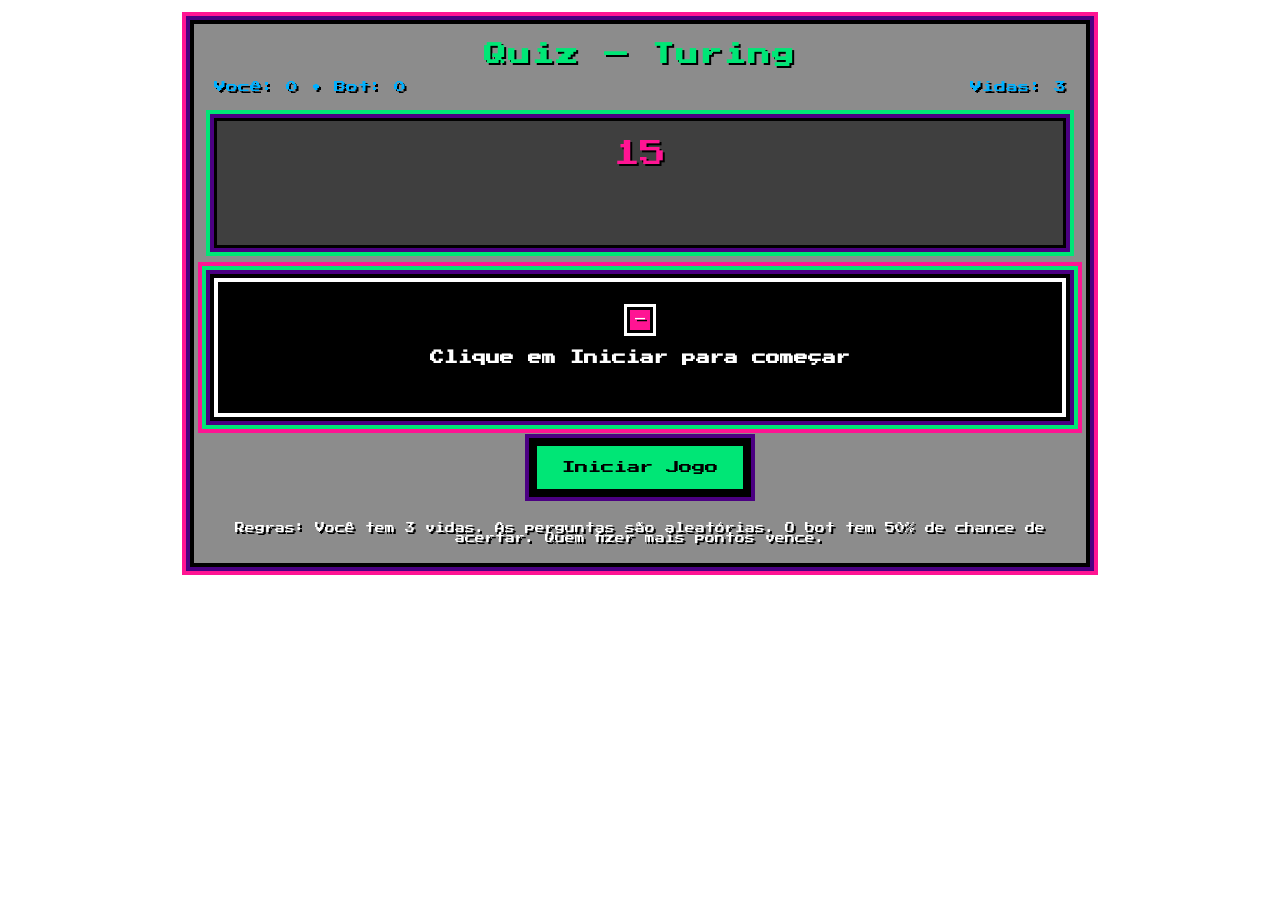
<file: static/index.html>
<!-- static/index.html -->
<!DOCTYPE html>
<html lang="pt-BR">
<head>
  <meta charset="utf-8" />
  <meta name="viewport" content="width=device-width,initial-scale=1" />
  <title>Quiz: Turing</title>
  <link rel="stylesheet" href="/static/style.css">
</head>
<body>
  <main class="container">

    <header>
      <h1>Quiz — Turing</h1>
      <div class="hud">
        <div id="scores">
          Você: <span id="userScore">0</span> •
          Bot: <span id="botScore">0</span>
        </div>
        <div id="lives">
          Vidas: <span id="userLives">3</span>
        </div>
      </div>
    </header>

    <!-- Área principal do jogo -->
    <div class="game-box">
        <div id="timer" class="timer">15</div>

        <div id="question" class="question"></div>

        <!-- Opções exibidas durante a rodada -->
        <div id="options-box" class="options"></div>

        <!-- Feedback do turno do bot -->
        <div id="bot-turn-box" class="bot-turn"></div>
    </div>

    <!-- Cartão e controles -->
    <section id="game-area">

      <div id="card" class="card">
        <div id="difficultyTag" class="difficulty">—</div>
        <h2 id="questionText">Clique em Iniciar para começar</h2>

        <!-- Opções dentro do card -->
        <div id="card-options" class="options"></div>
      </div>

      <div class="controls">
        <button id="startBtn" class="btn">Iniciar Jogo</button>
        <div id="messages" class="messages"></div>
      </div>

    </section>

    <footer>
      <small>
        Regras: Você tem 3 vidas. As perguntas são aleatórias.
        O bot tem 50% de chance de acertar. Quem fizer mais pontos vence.
      </small>
    </footer>

  </main>

  <script src="/static/script.js"></script>
</body>
</html>
</file>
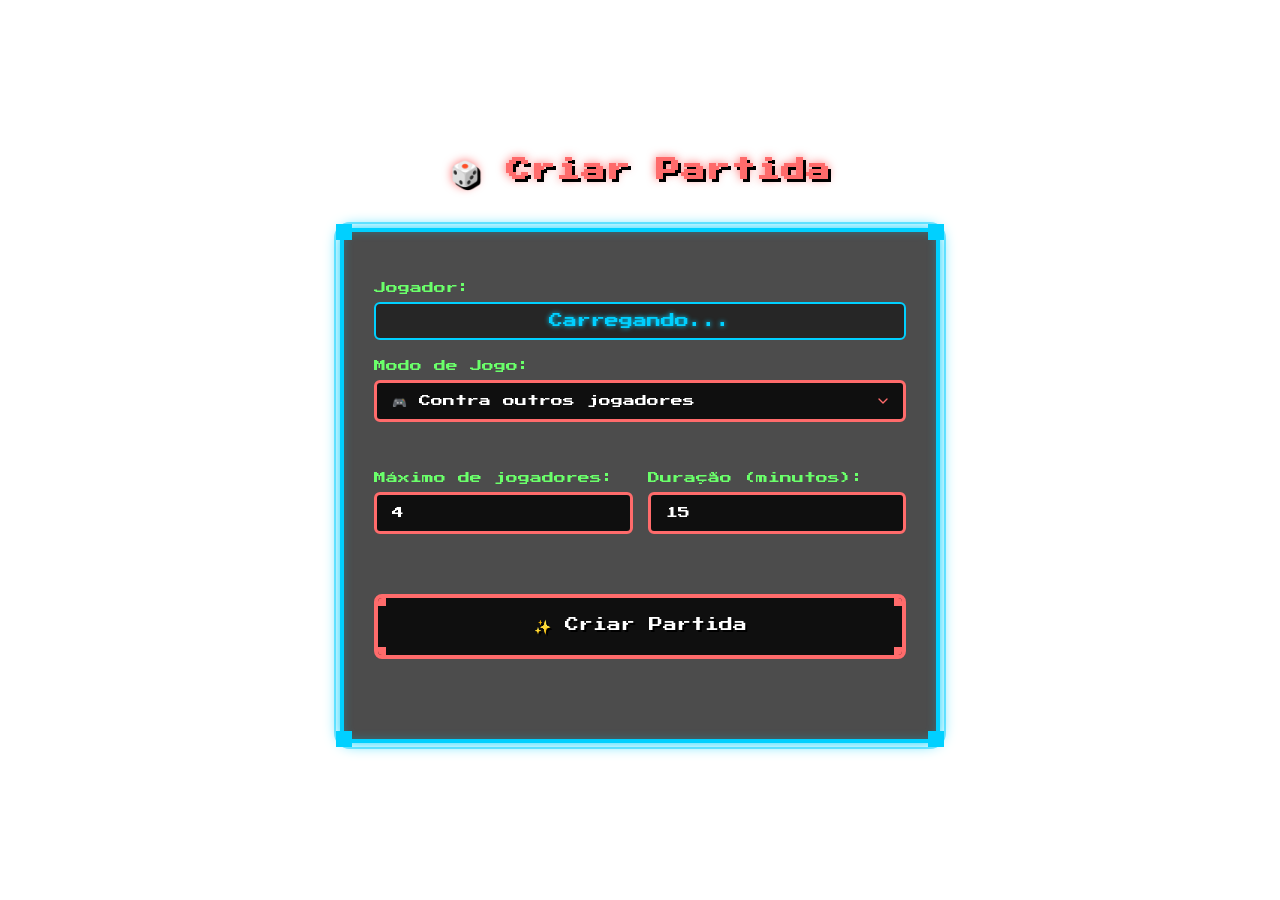
<file: app/templates/CriarPartida.html>
<!DOCTYPE html>
<html lang="pt-BR">
<head>
    <meta charset="UTF-8">
    <title>Criar Partida - Pixel Game</title>
    <link href="https://fonts.googleapis.com/css2?family=Press+Start+2P&display=swap" rel="stylesheet">
    <style>
        /* Estilos base */
        * {
            margin: 0;
            padding: 0;
            box-sizing: border-box;
        }
        
        body {
            font-family: 'Press Start 2P', cursive;
            background: url('https://art.pixilart.com/sr5z7c2b836e50aws3.png') no-repeat center center fixed;
            background-size: cover;
            color: #fff;
            min-height: 100vh;
            image-rendering: pixelated;
            padding: 20px;
            display: flex;
            justify-content: center;
            align-items: center;
        }
        
        .container {
            width: 100%;
            max-width: 600px;
            text-align: center;
        }
        
        /* Título */
        .title {
            color: #ff6b6b;
            font-size: 24px;
            margin-bottom: 40px;
            text-shadow: 3px 3px 0 #000, 0 0 10px #ff6b6b;
            letter-spacing: 1px;
            animation: title-glow 2s infinite alternate;
        }
        
        @keyframes title-glow {
            0% { text-shadow: 3px 3px 0 #000, 0 0 10px #ff6b6b; }
            100% { text-shadow: 3px 3px 0 #000, 0 0 20px #ff6b6b, 0 0 30px #ff6b6b; }
        }
        
        /* Caixa principal */
        .box {
            background: rgba(0, 0, 0, 0.7);
            border: 4px solid #00d0ff;
            border-radius: 12px;
            padding: 30px;
            box-shadow: 0 0 15px #00d0ff, inset 0 0 10px rgba(0, 208, 255, 0.3);
            position: relative;
            animation: box-glow 3s infinite;
        }
        
        @keyframes box-glow {
            0% { box-shadow: 0 0 15px #00d0ff, inset 0 0 10px rgba(0, 208, 255, 0.3); }
            50% { box-shadow: 0 0 25px #00d0ff, 0 0 30px #00d0ff, inset 0 0 10px rgba(0, 208, 255, 0.5); }
            100% { box-shadow: 0 0 15px #00d0ff, inset 0 0 10px rgba(0, 208, 255, 0.3); }
        }
        
        .box::before {
            content: '';
            position: absolute;
            top: -10px;
            left: -10px;
            right: -10px;
            bottom: -10px;
            border: 2px solid #00d0ff;
            border-radius: 16px;
            z-index: -1;
            opacity: 0.5;
        }
        
        /* Labels e controles */
        .label {
            color: #6aff6a;
            font-size: 12px;
            margin: 20px 0 8px 0;
            display: block;
            text-align: left;
        }
        
        .username {
            color: #00d0ff;
            font-size: 14px;
            margin-bottom: 20px;
            padding: 10px;
            background: rgba(0, 0, 0, 0.5);
            border: 2px solid #00d0ff;
            border-radius: 6px;
            text-shadow: 0 0 5px #00d0ff;
        }
        
        .select-pixel, .input-pixel {
            width: 100%;
            padding: 12px 15px;
            font-size: 12px;
            font-family: 'Press Start 2P', cursive;
            border: 3px solid #ff6b6b;
            background: rgba(0, 0, 0, 0.8);
            color: white;
            border-radius: 6px;
            transition: all 0.3s;
            margin-bottom: 10px;
            -webkit-appearance: none;
            -moz-appearance: none;
            appearance: none;
        }
        
        .select-pixel {
            background-image: url("data:image/svg+xml;charset=UTF-8,%3csvg xmlns='http://www.w3.org/2000/svg' viewBox='0 0 24 24' fill='none' stroke='%23ff6b6b' stroke-width='2' stroke-linecap='round' stroke-linejoin='round'%3e%3cpolyline points='6 9 12 15 18 9'%3e%3c/polyline%3e%3c/svg%3e");
            background-repeat: no-repeat;
            background-position: right 12px center;
            background-size: 16px;
            padding-right: 40px;
        }
        
        .input-pixel:focus, .select-pixel:focus {
            outline: none;
            box-shadow: 0 0 10px #ff6b6b;
            border-color: #ff6b6b;
        }
        
        /* Botão */
        .btn-pixel {
            width: 100%;
            padding: 20px;
            margin-top: 30px;
            font-family: 'Press Start 2P', cursive;
            font-size: 14px;
            background: rgba(0, 0, 0, 0.8);
            border: 4px solid #ff6b6b;
            color: white;
            cursor: pointer;
            border-radius: 8px;
            transition: all 0.3s;
            position: relative;
            overflow: hidden;
            text-shadow: 2px 2px 0 #000;
        }
        
        .btn-pixel::before {
            content: '';
            position: absolute;
            top: -10px;
            left: -10px;
            right: -10px;
            bottom: -10px;
            border: 2px solid #ff6b6b;
            border-radius: 12px;
            z-index: -1;
            opacity: 0.5;
        }
        
        .btn-pixel:hover {
            background: rgba(255, 107, 107, 0.2);
            transform: translateY(-5px);
            box-shadow: 0 10px 20px rgba(0, 0, 0, 0.5);
        }
        
        .btn-pixel:active {
            transform: translateY(-2px);
        }
        
        /* Feedback */
        .feedback {
            margin-top: 20px;
            padding: 15px;
            border-radius: 6px;
            font-size: 10px;
            min-height: 20px;
            transition: all 0.3s;
        }
        
        .feedback.success {
            background: rgba(106, 255, 106, 0.2);
            border: 2px solid #6aff6a;
            color: #6aff6a;
            text-shadow: 0 0 5px #6aff6a;
        }
        
        .feedback.error {
            background: rgba(255, 77, 77, 0.2);
            border: 2px solid #ff4d4d;
            color: #ff4d4d;
            text-shadow: 0 0 5px #ff4d4d;
        }
        
        /* Elementos decorativos pixelados */
        .pixel-corner {
            position: absolute;
            width: 16px;
            height: 16px;
            image-rendering: pixelated;
        }
        
        .box .corner-tl {
            top: -8px;
            left: -8px;
            background: #00d0ff;
        }
        
        .box .corner-tr {
            top: -8px;
            right: -8px;
            background: #00d0ff;
        }
        
        .box .corner-bl {
            bottom: -8px;
            left: -8px;
            background: #00d0ff;
        }
        
        .box .corner-br {
            bottom: -8px;
            right: -8px;
            background: #00d0ff;
        }
        
        .btn-pixel .corner-tl {
            top: -8px;
            left: -8px;
            background: #ff6b6b;
        }
        
        .btn-pixel .corner-tr {
            top: -8px;
            right: -8px;
            background: #ff6b6b;
        }
        
        .btn-pixel .corner-bl {
            bottom: -8px;
            left: -8px;
            background: #ff6b6b;
        }
        
        .btn-pixel .corner-br {
            bottom: -8px;
            right: -8px;
            background: #ff6b6b;
        }
        
        /* Grupo de inputs numéricos */
        .number-inputs {
            display: grid;
            grid-template-columns: 1fr 1fr;
            gap: 15px;
            margin: 20px 0;
        }
        
        .input-group {
            text-align: left;
        }
        
        .input-group .label {
            margin-bottom: 8px;
        }
        
        /* Responsividade */
        @media (max-width: 768px) {
            .title {
                font-size: 18px;
            }
            
            .box {
                padding: 20px;
            }
            
            .btn-pixel {
                font-size: 12px;
                padding: 15px;
            }
            
            .username {
                font-size: 12px;
            }
            
            .number-inputs {
                grid-template-columns: 1fr;
                gap: 10px;
            }
        }
        
        @media (max-width: 480px) {
            .title {
                font-size: 16px;
            }
            
            .box {
                padding: 15px;
            }
            
            .btn-pixel {
                font-size: 10px;
                padding: 12px;
            }
            
            .select-pixel, .input-pixel {
                font-size: 10px;
                padding: 10px;
            }
        }
    </style>
</head>

<body>
    <div class="container">
        <h1 class="title">🎲 Criar Partida</h1>

        <div class="box">
            <div class="pixel-corner corner-tl"></div>
            <div class="pixel-corner corner-tr"></div>
            <div class="pixel-corner corner-bl"></div>
            <div class="pixel-corner corner-br"></div>

            <label class="label">Jogador:</label>
            <p id="usernameDisplay" class="username">Carregando...</p>

            <label class="label">Modo de Jogo:</label>
            <select id="modo" class="select-pixel">
                <option value="multi">🎮 Contra outros jogadores</option>
                <option value="bot">🤖 Contra bots</option>
            </select>

            <div class="number-inputs">
                <div class="input-group">
                    <label class="label">Máximo de jogadores:</label>
                    <input type="number" id="maxJogadores" min="1" max="8" value="4" class="input-pixel">
                </div>
                
                <div class="input-group">
                    <label class="label">Duração (minutos):</label>
                    <input type="number" id="duracao" min="5" max="60" value="15" class="input-pixel">
                </div>
            </div>

            <button class="btn-pixel" id="btnCriar">
                <div class="pixel-corner corner-tl"></div>
                <div class="pixel-corner corner-tr"></div>
                <div class="pixel-corner corner-bl"></div>
                <div class="pixel-corner corner-br"></div>
                ✨ Criar Partida
            </button>

            <p id="feedback" class="feedback"></p>
        </div>
    </div>

    <script type="module">
    import { createGame, showError, goTo } from "{{ url_for('static', filename='js/api/index.js') }}";

    // ============================
    // CARREGAR USER E AVATAR
    // ============================
    const username =
        new URLSearchParams(window.location.search).get("username") ||
        localStorage.getItem("username") ||
        "Jogador";

    const avatar_id =
        parseInt(new URLSearchParams(window.location.search).get("avatar_id")) ||
        parseInt(localStorage.getItem("selectedAvatar")) ||
        1;

    document.getElementById("usernameDisplay").innerText = username;


    // ============================
    // BOTÃO CRIAR PARTIDA
    // ============================
    document.getElementById("btnCriar").onclick = async () => {
        const maxJogadores = parseInt(document.getElementById("maxJogadores").value);
        const duracao = parseInt(document.getElementById("duracao").value);
        const modo = document.getElementById("modo").value;

        const feedback = document.getElementById("feedback");
        feedback.textContent = "🔄 Criando partida...";
        feedback.className = "feedback";

        try {
            // Chamada correta para o backend atual
            const data = await createGame(
                {
                    username: username,
                    avatar_id: avatar_id
                },
                maxJogadores,
                duracao,
                modo
            );

            feedback.textContent = "✅ Partida criada! Código: " + data.codigo;
            feedback.className = "feedback success";

            document.getElementById("btnCriar").disabled = true;
            document.getElementById("btnCriar").innerHTML = "🎉 Partida Criada!";

            // Redirecionamento usando função goTo (fluxo correto)
            setTimeout(() => {
                window.location.href = `/espera?token=${data.codigo}&username=${username}&avatar_id=${avatar_id}`;
            }, 1200);


        } catch (err) {
            showError("feedback", "❌ " + err);
        }
    };


    // ============================
    // VALIDAÇÃO DOS INPUTS
    // ============================
    document.getElementById("maxJogadores").addEventListener("change", function () {
        let value = parseInt(this.value);
        if (value < 1) this.value = 1;
        if (value > 8) this.value = 8;
    });

    document.getElementById("duracao").addEventListener("change", function () {
        let value = parseInt(this.value);
        if (value < 5) this.value = 5;
        if (value > 60) this.value = 60;
    });
</script>

</body>
</html>
</file>
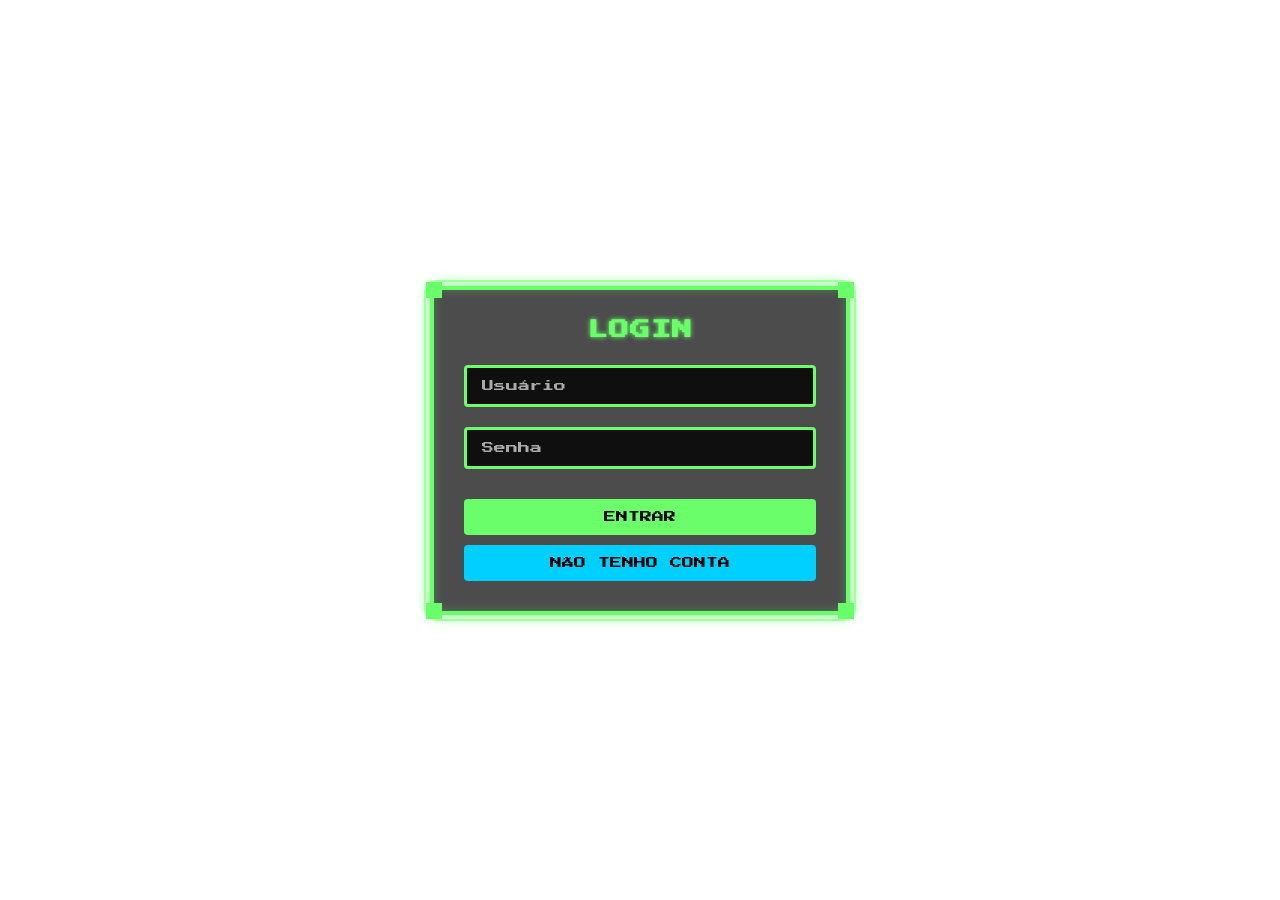
<file: app/templates/Login.html>
<!DOCTYPE html>
<html lang="pt-br">
<head>
    <meta charset="UTF-8">
    <title>Login - Jogo de Tabuleiro</title>
    <link href="https://fonts.googleapis.com/css2?family=Press+Start+2P&display=swap" rel="stylesheet">
    <style>
        /* Estilos base */
        * {
            margin: 0;
            padding: 0;
            box-sizing: border-box;
        }
        
        body {
            font-family: 'Press Start 2P', cursive;
            background: url('https://art.pixilart.com/sr5z97b2266c6daws3.png') no-repeat center center fixed;
            background-size: cover;
            color: #fff;
            display: flex;
            justify-content: center;
            align-items: center;
            min-height: 100vh;
            image-rendering: pixelated;
            padding: 20px;
        }
        
        .container {
            width: 100%;
            max-width: 420px;
            position: relative;
        }
        
        /* Caixa de login */
        .login-box {
            width: 100%;
            padding: 30px;
            background: rgba(0, 0, 0, 0.7);
            border: 4px solid #6aff6a;
            border-radius: 8px;
            text-align: center;
            box-shadow: 0 0 15px #6aff6a, inset 0 0 10px rgba(106, 255, 106, 0.3);
            position: relative;
            z-index: 10;
        }
        
        .login-box::before {
            content: '';
            position: absolute;
            top: -10px;
            left: -10px;
            right: -10px;
            bottom: -10px;
            border: 2px solid #6aff6a;
            border-radius: 12px;
            z-index: -1;
            opacity: 0.5;
        }
        
        h2 {
            color: #6aff6a;
            margin-bottom: 25px;
            font-size: 20px;
            text-shadow: 0 0 5px #6aff6a;
            letter-spacing: 1px;
        }
        
        /* Campos de entrada */
        .input-group {
            margin-bottom: 20px;
            position: relative;
        }
        
        input {
            width: 100%;
            padding: 12px 15px;
            font-size: 12px;
            font-family: 'Press Start 2P', cursive;
            border: 3px solid #6aff6a;
            background: rgba(0, 0, 0, 0.8);
            color: white;
            border-radius: 4px;
            transition: all 0.3s;
        }
        
        input:focus {
            outline: none;
            box-shadow: 0 0 8px #6aff6a;
        }
        
        input::placeholder {
            color: #aaa;
        }
        
        /* Botões */
        .btn {
            width: 100%;
            padding: 12px;
            margin-top: 10px;
            border: none;
            font-family: 'Press Start 2P', cursive;
            cursor: pointer;
            border-radius: 4px;
            transition: all 0.3s;
            font-size: 12px;
        }
        
        .btn-primary {
            background: #6aff6a;
            color: black;
        }
        
        .btn-primary:hover {
            background: #4cd14c;
            transform: translateY(-2px);
            box-shadow: 0 4px 8px rgba(0, 0, 0, 0.3);
        }
        
        .btn-secondary {
            background: #00d0ff;
            color: black;
        }
        
        .btn-secondary:hover {
            background: #00a6d6;
            transform: translateY(-2px);
            box-shadow: 0 4px 8px rgba(0, 0, 0, 0.3);
        }
        
        /* Modal de pergaminho */
        .modal-overlay {
            position: fixed;
            top: 0;
            left: 0;
            width: 100%;
            height: 100%;
            background: rgba(0, 0, 0, 0.7);
            display: flex;
            justify-content: center;
            align-items: center;
            z-index: 1000;
            opacity: 0;
            visibility: hidden;
            transition: all 0.3s;
        }
        
        .modal-overlay.active {
            opacity: 1;
            visibility: visible;
        }
        
        .scroll-modal {
            background: url('data:image/svg+xml;utf8,<svg xmlns="http://www.w3.org/2000/svg" width="400" height="200" viewBox="0 0 400 200"><rect x="10" y="10" width="380" height="180" rx="10" ry="10" fill="%23f5e6ca" stroke="%238B4513" stroke-width="4"/><path d="M10,20 Q200,5 390,20 L390,180 Q200,195 10,180 Z" fill="%23f5e6ca" stroke="%238B4513" stroke-width="2"/></svg>') no-repeat center center;
            background-size: contain;
            width: 90%;
            max-width: 400px;
            height: 200px;
            padding: 40px 30px;
            display: flex;
            flex-direction: column;
            justify-content: center;
            align-items: center;
            text-align: center;
            color: #5d4037;
            position: relative;
            image-rendering: pixelated;
        }
        
        .scroll-content {
            max-height: 120px;
            overflow-y: auto;
            padding: 10px;
        }
        
        .scroll-content p {
            margin-bottom: 15px;
            font-size: 12px;
            line-height: 1.5;
        }
        
        .scroll-btn {
            background: #8B4513;
            color: #f5e6ca;
            border: 2px solid #5d4037;
            padding: 8px 20px;
            font-family: 'Press Start 2P', cursive;
            font-size: 10px;
            cursor: pointer;
            border-radius: 4px;
            margin-top: 10px;
        }
        
        .scroll-btn:hover {
            background: #a0522d;
        }
        
        /* Elementos decorativos pixelados */
        .pixel-border {
            border-style: solid;
            border-width: 4px;
            border-image: repeating-linear-gradient(45deg, #6aff6a, #6aff6a 4px, transparent 4px, transparent 8px) 10;
        }
        
        .pixel-corner {
            position: absolute;
            width: 16px;
            height: 16px;
            background: #6aff6a;
            image-rendering: pixelated;
        }
        
        .corner-tl {
            top: -8px;
            left: -8px;
        }
        
        .corner-tr {
            top: -8px;
            right: -8px;
        }
        
        .corner-bl {
            bottom: -8px;
            left: -8px;
        }
        
        .corner-br {
            bottom: -8px;
            right: -8px;
        }
        
        /* Animações */
        @keyframes pixel-glow {
            0% { box-shadow: 0 0 5px #6aff6a; }
            50% { box-shadow: 0 0 15px #6aff6a, 0 0 20px #6aff6a; }
            100% { box-shadow: 0 0 5px #6aff6a; }
        }
        
        .login-box {
            animation: pixel-glow 3s infinite;
        }
        
        /* Responsividade */
        @media (max-width: 480px) {
            .login-box {
                padding: 20px;
            }
            
            h2 {
                font-size: 16px;
            }
            
            input, .btn {
                font-size: 10px;
                padding: 10px;
            }
        }
    </style>
</head>

<body>
    <div class="container">
        <div class="login-box">
            <div class="pixel-corner corner-tl"></div>
            <div class="pixel-corner corner-tr"></div>
            <div class="pixel-corner corner-bl"></div>
            <div class="pixel-corner corner-br"></div>
            
            <h2>LOGIN</h2>
            
            <form id="loginForm">
                <div class="input-group">
                    <input id="username" type="text" placeholder="Usuário" required>
                </div>
                
                <div class="input-group">
                    <input id="password" type="password" placeholder="Senha" required>
                </div>
                
                <button type="submit" class="btn btn-primary">ENTRAR</button>
                
                <button type="button" class="btn btn-secondary" onclick="window.location.href='/register'">
                    NÃO TENHO CONTA
                </button>
            </form>
        </div>
    </div>
    
    <!-- Modal de pergaminho para mensagens -->
    <div class="modal-overlay" id="messageModal">
        <div class="scroll-modal">
            <div class="scroll-content">
                <p id="modalMessage">Mensagem de exemplo</p>
            </div>
            <button class="scroll-btn" id="modalClose">FECHAR</button>
        </div>
    </div>

       <script>
        // Função para mostrar mensagens no modal
        function showError(type, message) {
            const modal = document.getElementById('messageModal');
            const modalMessage = document.getElementById('modalMessage');
            modalMessage.textContent = message;
            modal.classList.add('active');
        }

        // Fechar modal
        document.getElementById('modalClose').addEventListener('click', () => {
            document.getElementById('messageModal').classList.remove('active');
        });
        document.getElementById('messageModal').addEventListener('click', (e) => {
            if (e.target === e.currentTarget) e.currentTarget.classList.remove('active');
        });

        // Login real usando backend
        document.getElementById("loginForm").addEventListener("submit", async (e) => {
            e.preventDefault();

            const username = document.getElementById("username").value;
            const password = document.getElementById("password").value;

            try {
                const res = await fetch("/api/auth/login", {
                    method: "POST",
                    headers: { "Content-Type": "application/json" },
                    body: JSON.stringify({ username, password })
                });

                const data = await res.json();

                if (!res.ok) {
                    showError("error", data.error || "Usuário ou senha incorretos");
                    return;
                }

                // Salva no navegador
                localStorage.setItem("username", data.username);

                // Redireciona para a home
                window.location.href = "/home";

            } catch (err) {
                showError("error", "Erro de conexão com o servidor");
                console.error(err);
            }
        });
    </script>
</body>
</html>
</file>
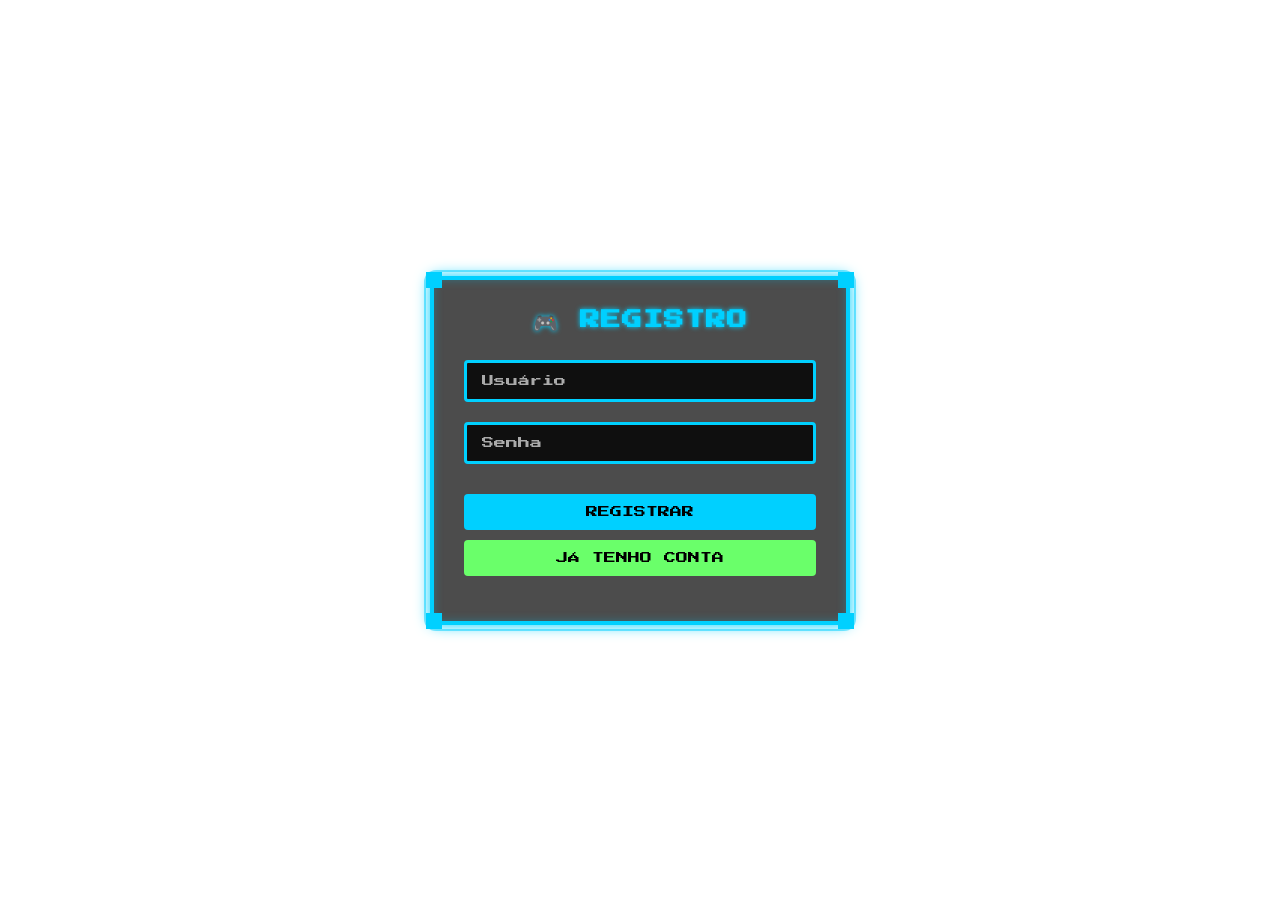
<file: app/templates/Register.html>
<!DOCTYPE html>
<html lang="pt-br">
<head>
    <meta charset="UTF-8">
    <title>Registro - Jogo de Tabuleiro</title>
    <link href="https://fonts.googleapis.com/css2?family=Press+Start+2P&display=swap" rel="stylesheet">
    <style>
        /* Estilos base */
        * {
            margin: 0;
            padding: 0;
            box-sizing: border-box;
        }
        
        body {
            font-family: 'Press Start 2P', cursive;
            background: url('https://art.pixilart.com/sr5z97b2266c6daws3.png') no-repeat center center fixed;
            background-size: cover;
            color: #fff;
            display: flex;
            justify-content: center;
            align-items: center;
            min-height: 100vh;
            image-rendering: pixelated;
            padding: 20px;
        }
        
        .container {
            width: 100%;
            max-width: 420px;
            position: relative;
        }
        
        /* Caixa de registro */
        .register-box {
            width: 100%;
            padding: 30px;
            background: rgba(0, 0, 0, 0.7);
            border: 4px solid #00d0ff;
            border-radius: 8px;
            text-align: center;
            box-shadow: 0 0 15px #00d0ff, inset 0 0 10px rgba(0, 208, 255, 0.3);
            position: relative;
            z-index: 10;
        }
        
        .register-box::before {
            content: '';
            position: absolute;
            top: -10px;
            left: -10px;
            right: -10px;
            bottom: -10px;
            border: 2px solid #00d0ff;
            border-radius: 12px;
            z-index: -1;
            opacity: 0.5;
        }
        
        h2 {
            color: #00d0ff;
            margin-bottom: 25px;
            font-size: 20px;
            text-shadow: 0 0 5px #00d0ff;
            letter-spacing: 1px;
        }
        
        /* Campos de entrada */
        .input-group {
            margin-bottom: 20px;
            position: relative;
        }
        
        input {
            width: 100%;
            padding: 12px 15px;
            font-size: 12px;
            font-family: 'Press Start 2P', cursive;
            border: 3px solid #00d0ff;
            background: rgba(0, 0, 0, 0.8);
            color: white;
            border-radius: 4px;
            transition: all 0.3s;
        }
        
        input:focus {
            outline: none;
            box-shadow: 0 0 8px #00d0ff;
        }
        
        input::placeholder {
            color: #aaa;
        }
        
        /* Botões */
        .btn {
            width: 100%;
            padding: 12px;
            margin-top: 10px;
            border: none;
            font-family: 'Press Start 2P', cursive;
            cursor: pointer;
            border-radius: 4px;
            transition: all 0.3s;
            font-size: 12px;
        }
        
        .btn-primary {
            background: #00d0ff;
            color: black;
        }
        
        .btn-primary:hover {
            background: #00a6d6;
            transform: translateY(-2px);
            box-shadow: 0 4px 8px rgba(0, 0, 0, 0.3);
        }
        
        .btn-secondary {
            background: #6aff6a;
            color: black;
        }
        
        .btn-secondary:hover {
            background: #4cd14c;
            transform: translateY(-2px);
            box-shadow: 0 4px 8px rgba(0, 0, 0, 0.3);
        }
        
        /* Modal de pergaminho */
        .modal-overlay {
            position: fixed;
            top: 0;
            left: 0;
            width: 100%;
            height: 100%;
            background: rgba(0, 0, 0, 0.7);
            display: flex;
            justify-content: center;
            align-items: center;
            z-index: 1000;
            opacity: 0;
            visibility: hidden;
            transition: all 0.3s;
        }
        
        .modal-overlay.active {
            opacity: 1;
            visibility: visible;
        }
        
        .scroll-modal {
            background: url('data:image/svg+xml;utf8,<svg xmlns="http://www.w3.org/2000/svg" width="400" height="200" viewBox="0 0 400 200"><rect x="10" y="10" width="380" height="180" rx="10" ry="10" fill="%23f5e6ca" stroke="%238B4513" stroke-width="4"/><path d="M10,20 Q200,5 390,20 L390,180 Q200,195 10,180 Z" fill="%23f5e6ca" stroke="%238B4513" stroke-width="2"/></svg>') no-repeat center center;
            background-size: contain;
            width: 90%;
            max-width: 400px;
            height: 200px;
            padding: 40px 30px;
            display: flex;
            flex-direction: column;
            justify-content: center;
            align-items: center;
            text-align: center;
            color: #5d4037;
            position: relative;
            image-rendering: pixelated;
        }
        
        .scroll-content {
            max-height: 120px;
            overflow-y: auto;
            padding: 10px;
        }
        
        .scroll-content p {
            margin-bottom: 15px;
            font-size: 12px;
            line-height: 1.5;
        }
        
        .scroll-btn {
            background: #8B4513;
            color: #f5e6ca;
            border: 2px solid #5d4037;
            padding: 8px 20px;
            font-family: 'Press Start 2P', cursive;
            font-size: 10px;
            cursor: pointer;
            border-radius: 4px;
            margin-top: 10px;
        }
        
        .scroll-btn:hover {
            background: #a0522d;
        }
        
        /* Elementos decorativos pixelados */
        .pixel-corner {
            position: absolute;
            width: 16px;
            height: 16px;
            background: #00d0ff;
            image-rendering: pixelated;
        }
        
        .corner-tl {
            top: -8px;
            left: -8px;
        }
        
        .corner-tr {
            top: -8px;
            right: -8px;
        }
        
        .corner-bl {
            bottom: -8px;
            left: -8px;
        }
        
        .corner-br {
            bottom: -8px;
            right: -8px;
        }
        
        /* Animações */
        @keyframes pixel-glow {
            0% { box-shadow: 0 0 5px #00d0ff; }
            50% { box-shadow: 0 0 15px #00d0ff, 0 0 20px #00d0ff; }
            100% { box-shadow: 0 0 5px #00d0ff; }
        }
        
        .register-box {
            animation: pixel-glow 3s infinite;
        }
        
        /* Mensagens de status */
        .success {
            color: #6aff6a;
            margin-top: 15px;
            font-size: 10px;
        }
        
        .error {
            color: #ff4d4d;
            margin-top: 15px;
            font-size: 10px;
        }
        
        /* Responsividade */
        @media (max-width: 480px) {
            .register-box {
                padding: 20px;
            }
            
            h2 {
                font-size: 16px;
            }
            
            input, .btn {
                font-size: 10px;
                padding: 10px;
            }
        }
    </style>
</head>

<body>
    <div class="container">
        <div class="register-box">
            <div class="pixel-corner corner-tl"></div>
            <div class="pixel-corner corner-tr"></div>
            <div class="pixel-corner corner-bl"></div>
            <div class="pixel-corner corner-br"></div>
            
            <h2>🎮 REGISTRO</h2>
            
            <form id="registerForm">
                <div class="input-group">
                    <input type="text" id="username" placeholder="Usuário" required>
                </div>
                
                <div class="input-group">
                    <input type="password" id="password" placeholder="Senha" required>
                </div>
                
                <button type="submit" class="btn btn-primary">REGISTRAR</button>
            </form>
            
            <button id="loginRedirect" class="btn btn-secondary">JÁ TENHO CONTA</button>
            
            <p id="error" class="error"></p>
            <p id="success" class="success"></p>
        </div>
    </div>
    
    <!-- Modal de pergaminho para mensagens -->
    <div class="modal-overlay" id="messageModal">
        <div class="scroll-modal">
            <div class="scroll-content">
                <p id="modalMessage">Mensagem de exemplo</p>
            </div>
            <button class="scroll-btn" id="modalClose">FECHAR</button>
        </div>
    </div>

    <script>
    // Função para mostrar mensagens no modal
    function showError(type, message) {
        const modal = document.getElementById('messageModal');
        const modalMessage = document.getElementById('modalMessage');
        modalMessage.textContent = message;
        modal.classList.add('active');
    }

    // Fechar modal
    document.getElementById('modalClose').addEventListener('click', () => {
        document.getElementById('messageModal').classList.remove('active');
    });
    document.getElementById('messageModal').addEventListener('click', (e) => {
        if (e.target === e.currentTarget) e.currentTarget.classList.remove('active');
    });

    // Registro real usando backend
    document.getElementById("registerForm").addEventListener("submit", async (e) => {
        e.preventDefault();

        const username = document.getElementById('username').value;
        const password = document.getElementById('password').value;

        try {
            const res = await fetch("/api/auth/register", {
                method: "POST",
                headers: { "Content-Type": "application/json" },
                body: JSON.stringify({ username, password })
            });

            const data = await res.json();

            if (!res.ok) {
                showError("error", data.error || "Erro ao registrar usuário");
                document.getElementById("error").innerText = data.error || "Erro ao registrar usuário";
                document.getElementById("success").innerText = "";
                return;
            }

            // Sucesso
            document.getElementById("success").innerText = "Registrado com sucesso!";
            document.getElementById("error").innerText = "";
            localStorage.setItem("username", data.username);

            setTimeout(() => {
                window.location.href = "/login";
            }, 1000);

        } catch (err) {
            showError("error", "Erro de conexão com o servidor");
            document.getElementById("error").innerText = "Erro de conexão com o servidor";
            document.getElementById("success").innerText = "";
            console.error(err);
        }
    });

    // Redirecionar para login
    document.getElementById("loginRedirect").onclick = () => {
        window.location.href = "/login";
    };
</script>

</body>
</html>
</file>
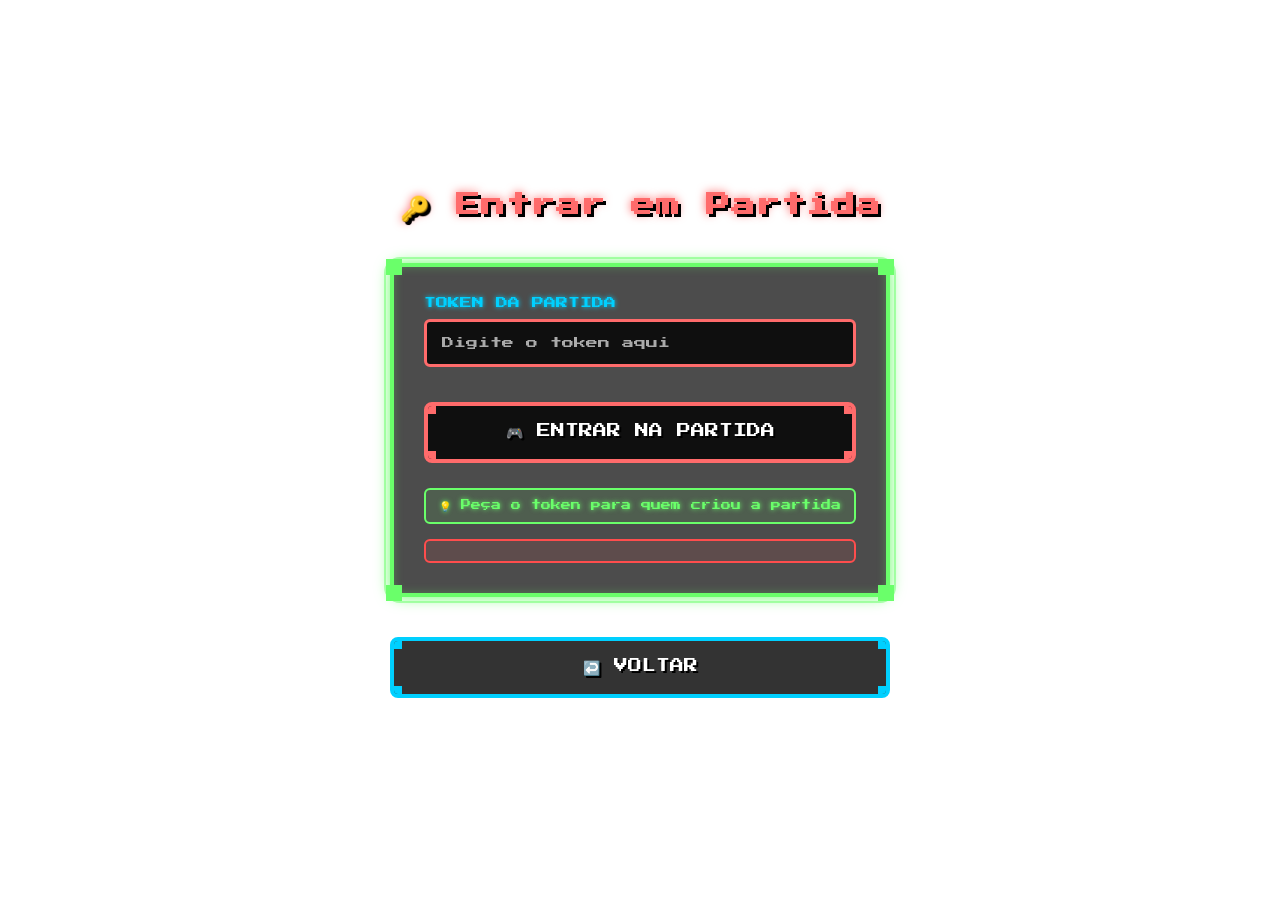
<file: app/templates/TokenModal.html>
<!DOCTYPE html>
<html lang="pt-br">
<head>
    <meta charset="UTF-8">
    <title>Entrar em Partida - Pixel Game</title>
    <link href="https://fonts.googleapis.com/css2?family=Press+Start+2P&display=swap" rel="stylesheet">
    <style>
        /* Estilos base */
        * {
            margin: 0;
            padding: 0;
            box-sizing: border-box;
        }
        
        body {
            font-family: 'Press Start 2P', cursive;
            background: url('https://art.pixilart.com/sr5z629d2ee02faws3.png') no-repeat center center fixed;
            background-size: cover;
            color: #fff;
            min-height: 100vh;
            image-rendering: pixelated;
            padding: 20px;
            display: flex;
            justify-content: center;
            align-items: center;
        }
        
        .container {
            width: 100%;
            max-width: 500px;
            text-align: center;
        }
        
        /* Título */
        h2 {
            color: #ff6b6b;
            font-size: 24px;
            margin-bottom: 40px;
            text-shadow: 3px 3px 0 #000, 0 0 10px #ff6b6b;
            letter-spacing: 1px;
            animation: title-glow 2s infinite alternate;
        }
        
        @keyframes title-glow {
            0% { text-shadow: 3px 3px 0 #000, 0 0 10px #ff6b6b; }
            100% { text-shadow: 3px 3px 0 #000, 0 0 20px #ff6b6b, 0 0 30px #ff6b6b; }
        }
        
        /* Caixa do formulário */
        .form-box {
            background: rgba(0, 0, 0, 0.7);
            border: 4px solid #6aff6a;
            border-radius: 12px;
            padding: 30px;
            margin-bottom: 30px;
            box-shadow: 0 0 15px #6aff6a, inset 0 0 10px rgba(106, 255, 106, 0.3);
            position: relative;
            animation: form-glow 3s infinite;
        }
        
        @keyframes form-glow {
            0% { box-shadow: 0 0 15px #6aff6a, inset 0 0 10px rgba(106, 255, 106, 0.3); }
            50% { box-shadow: 0 0 25px #6aff6a, 0 0 30px #6aff6a, inset 0 0 10px rgba(106, 255, 106, 0.5); }
            100% { box-shadow: 0 0 15px #6aff6a, inset 0 0 10px rgba(106, 255, 106, 0.3); }
        }
        
        .form-box::before {
            content: '';
            position: absolute;
            top: -10px;
            left: -10px;
            right: -10px;
            bottom: -10px;
            border: 2px solid #6aff6a;
            border-radius: 16px;
            z-index: -1;
            opacity: 0.5;
        }
        
        /* Labels e inputs */
        .form-group {
            margin-bottom: 25px;
            text-align: left;
        }
        
        label {
            color: #00d0ff;
            font-size: 12px;
            margin-bottom: 10px;
            display: block;
            text-shadow: 0 0 5px #00d0ff;
        }
        
        .input-pixel {
            width: 100%;
            padding: 15px;
            font-size: 12px;
            font-family: 'Press Start 2P', cursive;
            border: 3px solid #ff6b6b;
            background: rgba(0, 0, 0, 0.8);
            color: white;
            border-radius: 6px;
            transition: all 0.3s;
        }
        
        .input-pixel:focus {
            outline: none;
            box-shadow: 0 0 10px #ff6b6b;
            border-color: #ff6b6b;
        }
        
        .input-pixel::placeholder {
            color: #aaa;
        }
        
        /* Botões */
        .btn-pixel {
            width: 100%;
            padding: 18px;
            margin: 10px 0;
            font-family: 'Press Start 2P', cursive;
            font-size: 14px;
            background: rgba(0, 0, 0, 0.8);
            border: 4px solid #ff6b6b;
            color: white;
            cursor: pointer;
            border-radius: 8px;
            transition: all 0.3s;
            position: relative;
            overflow: hidden;
            text-shadow: 2px 2px 0 #000;
        }
        
        .btn-pixel::before {
            content: '';
            position: absolute;
            top: -10px;
            left: -10px;
            right: -10px;
            bottom: -10px;
            border: 2px solid #ff6b6b;
            border-radius: 12px;
            z-index: -1;
            opacity: 0.5;
        }
        
        .btn-pixel:hover {
            background: rgba(255, 107, 107, 0.2);
            transform: translateY(-5px);
            box-shadow: 0 10px 20px rgba(0, 0, 0, 0.5);
        }
        
        .btn-pixel:active {
            transform: translateY(-2px);
        }
        
        .btn-secondary {
            border-color: #00d0ff;
        }
        
        .btn-secondary::before {
            border-color: #00d0ff;
        }
        
        .btn-secondary:hover {
            background: rgba(0, 208, 255, 0.2);
        }
        
        /* Mensagem de erro */
        .error {
            color: #ff4d4d;
            font-size: 10px;
            margin-top: 15px;
            padding: 10px;
            background: rgba(255, 77, 77, 0.1);
            border: 2px solid #ff4d4d;
            border-radius: 6px;
            text-shadow: 0 0 5px #ff4d4d;
            min-height: 20px;
            transition: all 0.3s;
        }
        
        /* Elementos decorativos pixelados */
        .pixel-corner {
            position: absolute;
            width: 16px;
            height: 16px;
            image-rendering: pixelated;
        }
        
        .form-box .corner-tl {
            top: -8px;
            left: -8px;
            background: #6aff6a;
        }
        
        .form-box .corner-tr {
            top: -8px;
            right: -8px;
            background: #6aff6a;
        }
        
        .form-box .corner-bl {
            bottom: -8px;
            left: -8px;
            background: #6aff6a;
        }
        
        .form-box .corner-br {
            bottom: -8px;
            right: -8px;
            background: #6aff6a;
        }
        
        .btn-pixel .corner-tl {
            top: -8px;
            left: -8px;
            background: #ff6b6b;
        }
        
        .btn-pixel .corner-tr {
            top: -8px;
            right: -8px;
            background: #ff6b6b;
        }
        
        .btn-pixel .corner-bl {
            bottom: -8px;
            left: -8px;
            background: #ff6b6b;
        }
        
        .btn-pixel .corner-br {
            bottom: -8px;
            right: -8px;
            background: #ff6b6b;
        }
        
        .btn-secondary .corner-tl,
        .btn-secondary .corner-tr,
        .btn-secondary .corner-bl,
        .btn-secondary .corner-br {
            background: #00d0ff;
        }
        
        /* Token info */
        .token-info {
            color: #6aff6a;
            font-size: 10px;
            margin-top: 15px;
            padding: 10px;
            background: rgba(106, 255, 106, 0.1);
            border: 2px solid #6aff6a;
            border-radius: 6px;
            text-shadow: 0 0 5px #6aff6a;
        }
        
        /* Loading state */
        .loading {
            opacity: 0.7;
            pointer-events: none;
        }
        
        /* Responsividade */
        @media (max-width: 768px) {
            h2 {
                font-size: 18px;
            }
            
            .form-box {
                padding: 20px;
            }
            
            .btn-pixel {
                font-size: 12px;
                padding: 15px;
            }
            
            .input-pixel {
                font-size: 10px;
                padding: 12px;
            }
        }
        
        @media (max-width: 480px) {
            h2 {
                font-size: 16px;
            }
            
            .form-box {
                padding: 15px;
            }
            
            .btn-pixel {
                font-size: 10px;
                padding: 12px;
            }
        }
    </style>
</head>

<body>
    <div class="container">
        <h2>🔑 Entrar em Partida</h2>

        <div class="form-box">
            <div class="pixel-corner corner-tl"></div>
            <div class="pixel-corner corner-tr"></div>
            <div class="pixel-corner corner-bl"></div>
            <div class="pixel-corner corner-br"></div>

            <form id="enterMatchForm">
                <div class="form-group">
                    <label for="token">TOKEN DA PARTIDA</label>
                    <input type="text" id="token" class="input-pixel" placeholder="Digite o token aqui" required maxlength="8">
                </div>

                <button type="submit" class="btn-pixel" id="submitBtn">
                    <div class="pixel-corner corner-tl"></div>
                    <div class="pixel-corner corner-tr"></div>
                    <div class="pixel-corner corner-bl"></div>
                    <div class="pixel-corner corner-br"></div>
                    🎮 ENTRAR NA PARTIDA
                </button>
            </form>

            <div class="token-info">
                💡 Peça o token para quem criou a partida
            </div>

            <p id="error" class="error"></p>
        </div>

        <button id="backBtn" class="btn-pixel btn-secondary">
            <div class="pixel-corner corner-tl"></div>
            <div class="pixel-corner corner-tr"></div>
            <div class="pixel-corner corner-bl"></div>
            <div class="pixel-corner corner-br"></div>
            ↩️ VOLTAR
        </button>
    </div>

    <script type="module">
import { 
    joinGame, 
    showError, 
    goTo, 
    getQueryParam 
} from "{{ url_for('static', filename='js/api/index.js') }}";

// ============================
// PEGAR USER E AVATAR
// ============================
const username =
    localStorage.getItem("username") ||
    getQueryParam("username") ||
    "Jogador";

const avatar_id =
    parseInt(localStorage.getItem("selectedAvatar")) ||
    parseInt(getQueryParam("avatar_id")) ||
    1;

// ============================
// ELEMENTOS
// ============================
const form = document.getElementById("enterMatchForm");
const tokenInput = document.getElementById("token");
const submitBtn = document.getElementById("submitBtn");
const errorBox = document.getElementById("error");
const backBtn = document.getElementById("backBtn");

// ============================
// SUBMIT DO FORMULÁRIO
// ============================
form.addEventListener("submit", async (e) => {
    e.preventDefault();

    const token = tokenInput.value.trim().toUpperCase();
    errorBox.textContent = "";

    if (!token || token.length < 4) {
        showError("error", "❌ Token inválido");
        return;
    }

    // Loading state
    submitBtn.innerHTML = "🔄 ENTRANDO...";
    submitBtn.classList.add("loading");

    try {
        // O formato EXATO que seu backend espera
        const player = {
            nome: username,
            avatar_id: avatar_id
        };

        const data = await joinGame(token, player);

        submitBtn.innerHTML = "✅ SUCESSO!";
        submitBtn.style.borderColor = "#6aff6a";

        // Navega para tela de espera carregando parâmetros corretos
        setTimeout(() => {
            goTo("/espera", {
                game_code: token,
                username: username,
                avatar_id: avatar_id
            });
        }, 800);

    } catch (err) {
        showError("error", "❌ " + err);
        submitBtn.innerHTML = "🎮 ENTRAR NA PARTIDA";
        submitBtn.classList.remove("loading");
    }
});

// ============================
// BOTÃO VOLTAR
// ============================
backBtn.onclick = () => {
    goTo("/home", { 
        username, 
        avatar_id 
    });
};

// ============================
// FORMATAÇÃO AUTOMÁTICA DO TOKEN
// ============================
tokenInput.addEventListener("input", function () {
    this.value = this.value.toUpperCase();
});

// Foco automático
tokenInput.focus();
</script>
</body>
</html>
</file>
<file: static/style.css>
/* Importa fonte pixelada */
@import url('https://fonts.googleapis.com/css2?family=Press+Start+2P&display=swap');

/* ========================= */
/* CONFIG GERAL PIXEL RETRO  */
/* ========================= */

* {
  margin: 0;
  padding: 0;
  box-sizing: border-box;
  image-rendering: pixelated;
}

body {
  font-family: 'Press Start 2P', cursive;
  background: url("https://art.pixilart.com/sr5z6ae736f88baws3.png") no-repeat center center fixed;
  background-size: cover;
  color: #fff;
  text-shadow: 2px 2px #000;
  padding: 20px;
}

/* Container principal */
.container {
  max-width: 900px;
  margin: auto;
  background: rgba(0, 0, 0, 0.45);
  padding: 20px;
  border: 4px solid #000;
  box-shadow: 0 0 0 4px #4b0082, 0 0 0 8px #ff1493; /* roxo + rosa */
}

/* ========================= */
/*        CABEÇALHO          */
/* ========================= */

header h1 {
  text-align: center;
  font-size: 22px;
  color: #00e676; /* verde */
  margin-bottom: 15px;
  letter-spacing: 2px;
}

.hud {
  display: flex;
  justify-content: space-between;
  font-size: 12px;
  color: #00b0ff; /* azul */
}

/* ========================= */
/*       GAME BOX            */
/* ========================= */

.game-box {
  margin-top: 25px;
  padding: 20px;
  background: rgba(0,0,0,0.55);
  border: 3px solid #000;
  box-shadow: 0 0 0 4px #4b0082, 0 0 0 8px #00e676;
}

/* Timer */
.timer {
  font-size: 26px;
  text-align: center;
  margin-bottom: 18px;
  color: #ff1493; /* rosa */
}

/* Texto da pergunta */
.question {
  font-size: 14px;
  text-align: center;
  margin-bottom: 15px;
  line-height: 20px;
}

/* ========================= */
/*      OPÇÕES – BOTÕES      */
/* ========================= */

.options {
  display: grid;
  gap: 12px;
}

.options button {
  font-family: 'Press Start 2P';
  padding: 12px;
  font-size: 12px;
  text-align: center;
  cursor: pointer;

  background: #4b0082;        /* roxo */
  border: 4px solid #000;
  color: #fff;
  text-shadow: 1px 1px #000;

  box-shadow: 0 0 0 4px #ff1493, /* rosa */
              0 0 0 8px #00b0ff; /* azul */
}

.options button:hover {
  background: #6a0dad;
  transform: scale(1.03);
}

/* ========================= */
/*         CARTA (CARD)      */
/* ========================= */

.card {
  margin-top: 30px;
  padding: 25px;
  
  background: #000;
  border: 4px solid #fff;

  /* Borda pixelada em camadas */
  box-shadow:
    0 0 0 4px #000,
    0 0 0 8px #4b0082,
    0 0 0 12px #00e676,
    0 0 0 16px #ff1493;

  color: #fff;
  text-align: center;
}

.card h2 {
  font-size: 14px;
  line-height: 20px;
  margin-bottom: 20px;
}

/* Tag de dificuldade */
.difficulty {
  background: #ff1493;
  color: #ffffff;
  padding: 5px;
  font-size: 10px;
  display: inline-block;
  margin-bottom: 15px;
  border: 3px solid #000;
  box-shadow: 0 0 0 3px #fff;
}

/* ========================= */
/*        BOT TURN BOX       */
/* ========================= */

#bot-turn-box {
  margin-top: 20px;
  font-size: 12px;
  text-align: center;
  color: #00e5ff;
  min-height: 20px;
}

/* ========================= */
/*        CONTROLES          */
/* ========================= */

.controls {
  margin-top: 25px;
  text-align: center;
}

.btn {
  font-family: 'Press Start 2P';
  padding: 15px 25px;
  background: #00e676; /* verde */
  border: 4px solid #000;
  color: #000;
  cursor: pointer;

  box-shadow: 0 0 0 4px #000,
              0 0 0 8px #4b0082;
}

.btn:hover {
  background: #69f0ae;
  transform: scale(1.05);
}

/* Mensagens */
.messages {
  margin-top: 20px;
  font-size: 12px;
  color: #ffeb3b; /* amarelo */
  text-shadow: 2px 2px #000;
}

/* ========================= */
/*         FOOTER            */
/* ========================= */

footer small {
  display: block;
  margin-top: 30px;
  text-align: center;
  font-size: 10px;
  color: #fff;
  text-shadow: 2px 2px #000;
}

/* ========================= */
/*     RESPONSIVIDADE        */
/* ========================= */

@media (max-width: 600px) {
  body {
    padding: 10px;
  }

  .container {
    padding: 10px;
  }

  header h1 {
    font-size: 16px;
  }

  .options button {
    font-size: 10px;
    padding: 10px;
  }

  .btn {
    font-size: 12px;
  }
}
</file>
